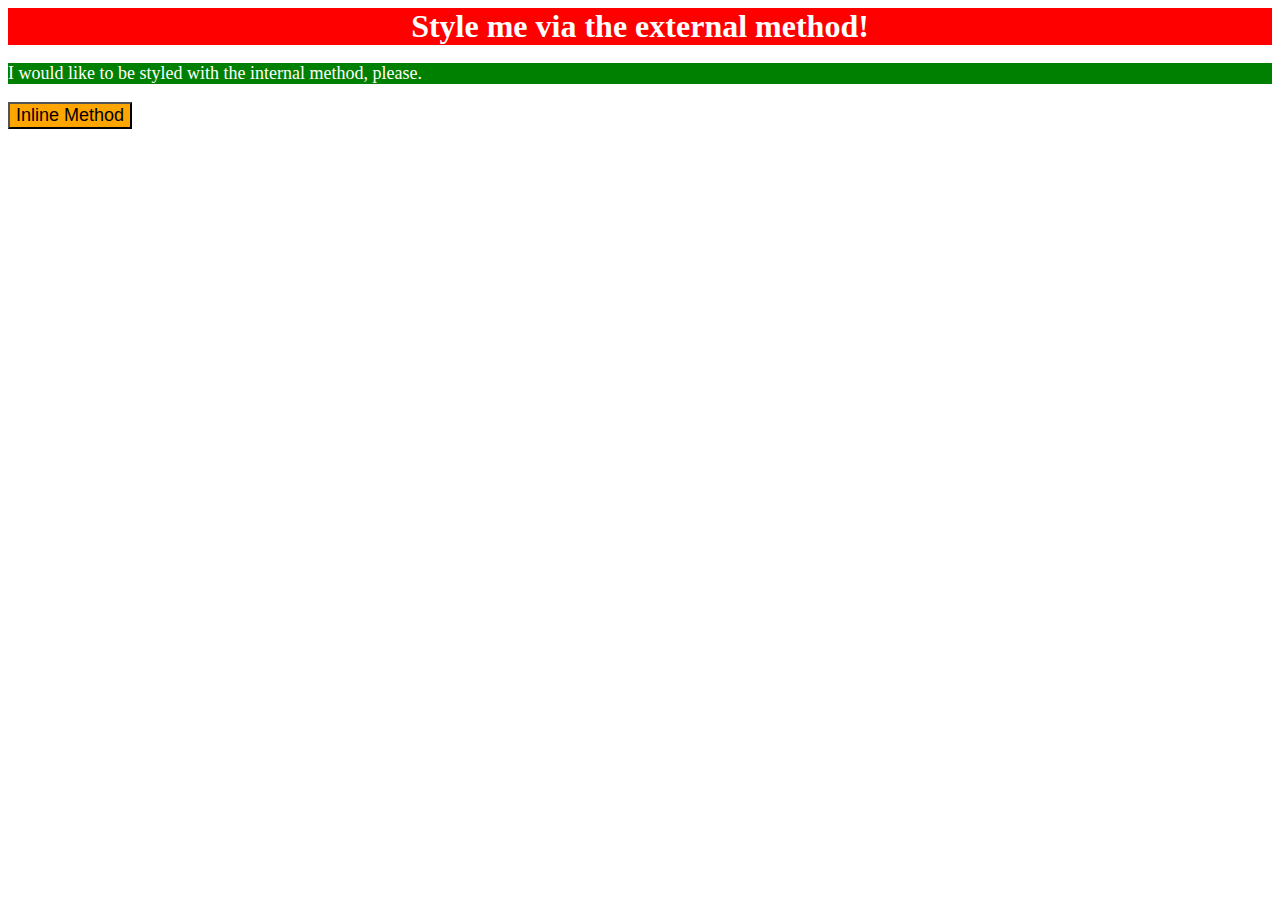
<file: foundations/01-css-methods/index.html>
<!DOCTYPE html>
<html lang="en">

  <head>
    <link rel="stylesheet" href="./css/css.css">
    <meta charset="UTF-8">
    <meta http-equiv="X-UA-Compatible" content="IE=edge">
    <meta name="viewport" content="width=device-width, initial-scale=1.0">
    <title>Methods for Adding CSS</title>
    
    <style>
      p {
        background-color: green;
        color: white;
        font-size: 18px;
      }
    </style>

  </head>

  <body>
    <div>Style me via the external method!</div>
    <p>I would like to be styled with the internal method, please.</p>
    <button style="background-color: orange; font-size: 18px;">Inline Method</button>
  </body>

</html>
</file>
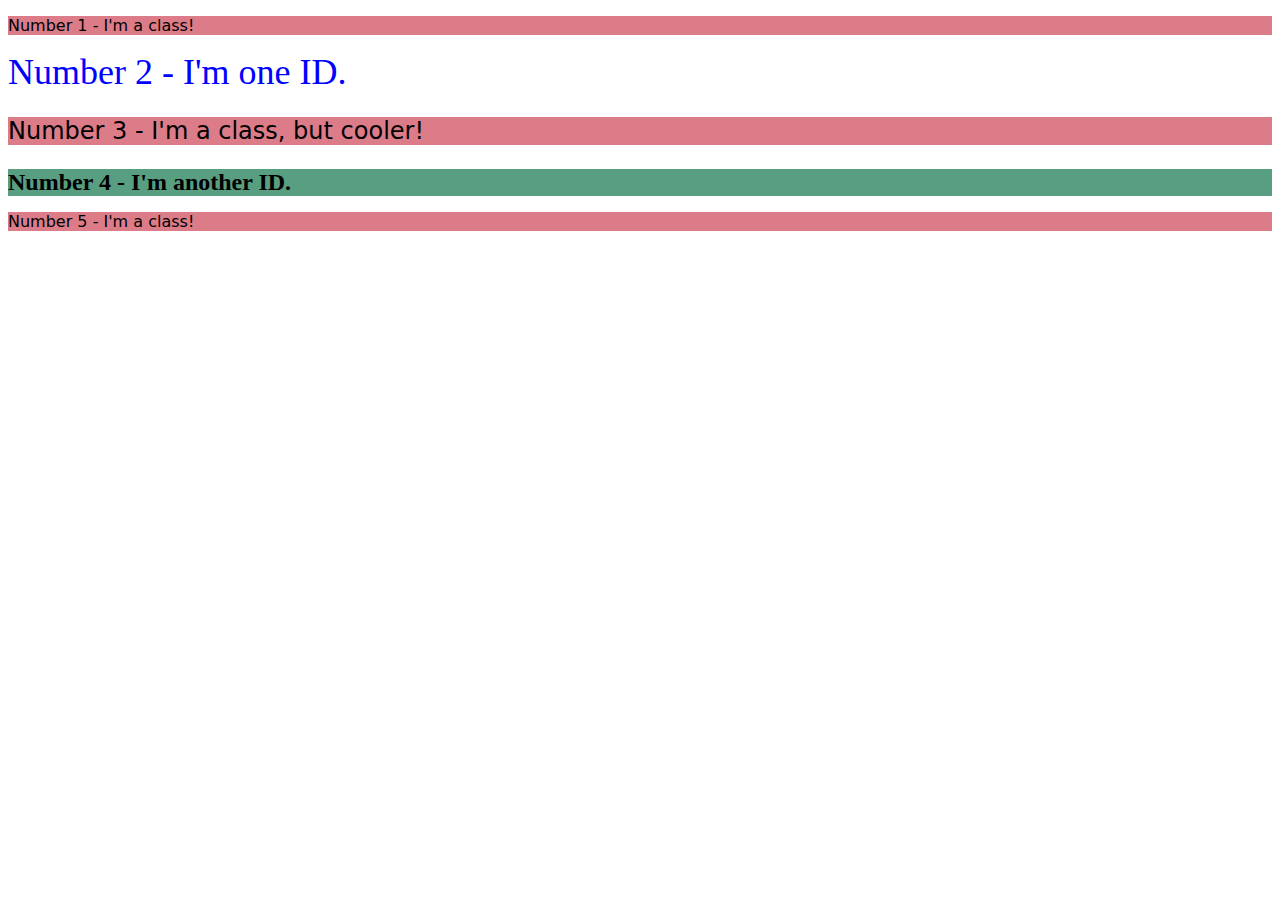
<file: foundations/02-class-id-selectors/index.html>
<!DOCTYPE html>
<html lang="en">
  <head>
    <meta charset="UTF-8">
    <meta http-equiv="X-UA-Compatible" content="IE=edge">
    <meta name="viewport" content="width=device-width, initial-scale=1.0">
    <title>Class and ID Selectors</title>
    <link rel="stylesheet" href="style.css">
  </head>

  <body>
    <p class="pink-numbers">Number 1 - I'm a class!</p>
    <div id="blue-id">Number 2 - I'm one ID.</div>
    <p class="pink-numbers larger">Number 3 - I'm a class, but cooler!</p>
    <div id="green-id">Number 4 - I'm another ID.</div>
    <p class="pink-numbers">Number 5 - I'm a class!</p>
  </body>
</html>
</file>
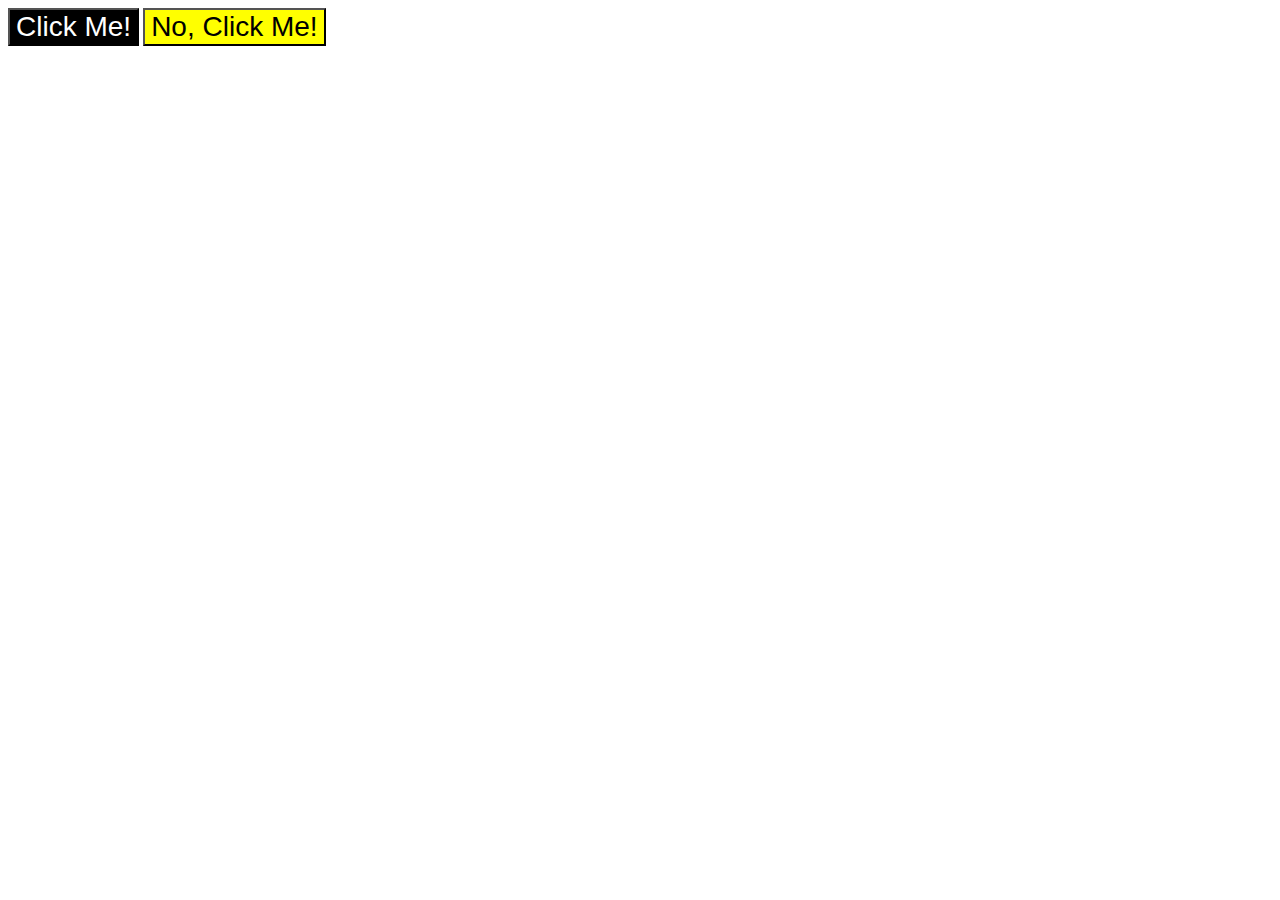
<file: foundations/03-grouping-selectors/index.html>
<!DOCTYPE html>
<html lang="en">

  <head>
    <meta charset="UTF-8">
    <meta http-equiv="X-UA-Compatible" content="IE=edge">
    <meta name="viewport" content="width=device-width, initial-scale=1.0">
    <title>Grouping Selectors</title>
    <link rel="stylesheet" href="style.css">
  </head>

  <body>
    <button class="black">Click Me!</button>
    <button class="yellow">No, Click Me!</button>
  </body>
</html>
</file>
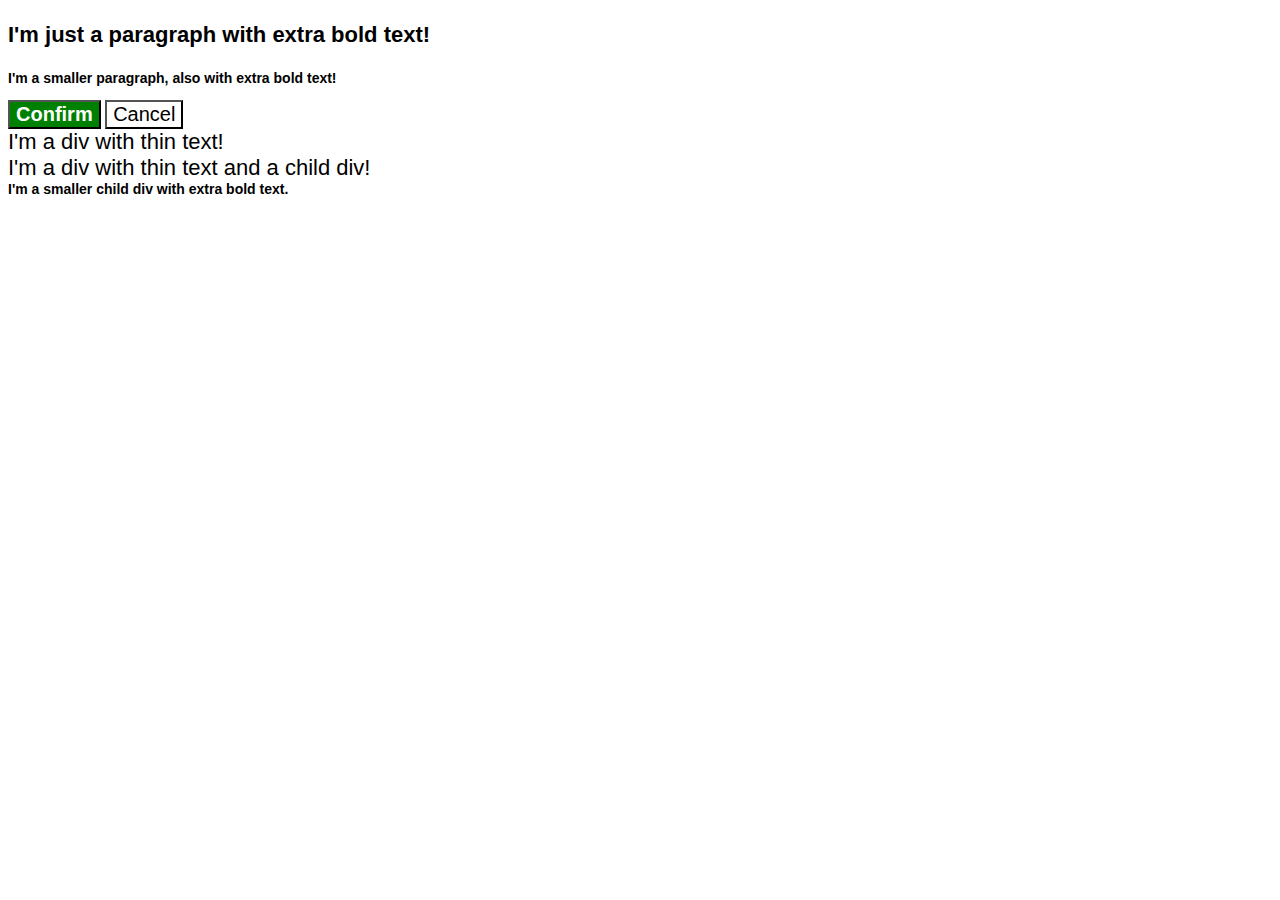
<file: foundations/06-cascade-fix/index.html>
<!DOCTYPE html>
<html lang="en">

  <head>
    <meta charset="UTF-8">
    <meta http-equiv="X-UA-Compatible" content="IE=edge">
    <meta name="viewport" content="width=device-width, initial-scale=1.0">
    <title>Fix the Cascade</title>
    <link rel="stylesheet" href="style.css">
  </head>

  <body>
    <p class="para">I'm just a paragraph with extra bold text!</p>
    <p class="para small-para">I'm a smaller paragraph, also with extra bold text!</p>

    <button id="confirm-button" class="button confirm">Confirm</button>
    <button id="cancel-button" class="button cancel">Cancel</button>

    <div class="text">I'm a div with thin text!</div>
    <div class="text">I'm a div with thin text and a child div!
      <div class="text child">I'm a smaller child div with extra bold text.</div>
    </div>
    
  </body>

</html>
</file>
<file: foundations/01-css-methods/css/css.css>
div {
    background-color: red;
    color: white;
    font-weight: bold;
    font-size: 32px;
    text-align: center;
}
</file>
<file: foundations/02-class-id-selectors/style.css>
.pink-numbers {
    background-color: rgb(221, 124, 137);
    font-family:Verdana,"Dejavu Sans", sans-serif;
}

#blue-id {
    color:blue;
    font-size: 36px;
}

.larger {
    font-size: 24px;
}

#green-id {
    font-size: 24px;
    font-weight: bold;
    background-color: rgb(88, 158, 129);
}
</file>
<file: foundations/03-grouping-selectors/style.css>
.black,
.yellow {
    font-size: 28px;
    font-family: Helvetica, 'Times New Roman', sans-serif;
}

.black {
    background-color: black;
    color: white;
}

.yellow {
    background-color: yellow;
    color: black;
}
</file>
<file: foundations/06-cascade-fix/style.css>
body{
  font-family:Arial, Helvetica, sans-serif
}

/* Paragraph text below here */

.para,
.small-para {
  color: hsl(0, 0%, 0%);
  font-weight: 800;
}

.para.small-para {
  font-size: 14px;
  font-weight: 800;
}

.para {
  font-size: 22px;
}

/* Paragraph text above here */

/* Div text below here */

div.text {
  color: rgb(0, 0, 0);
  font-size: 22px;
  font-weight: 100;
}

.text.child {
  color: rgb(0, 0, 0);
  font-weight: 800;
  font-size: 14px;
}

/* Div text above here */

/* The below two blocks are for the two buttons */

.button {
  background-color: rgb(255, 255, 255);
  color: rgb(0, 0, 0);
  font-size: 20px;
}

.button.confirm {
  background: green;
  color: white;
  font-weight: bold;
} 

/* The two preceding blocks are for the two buttons */
</file>
